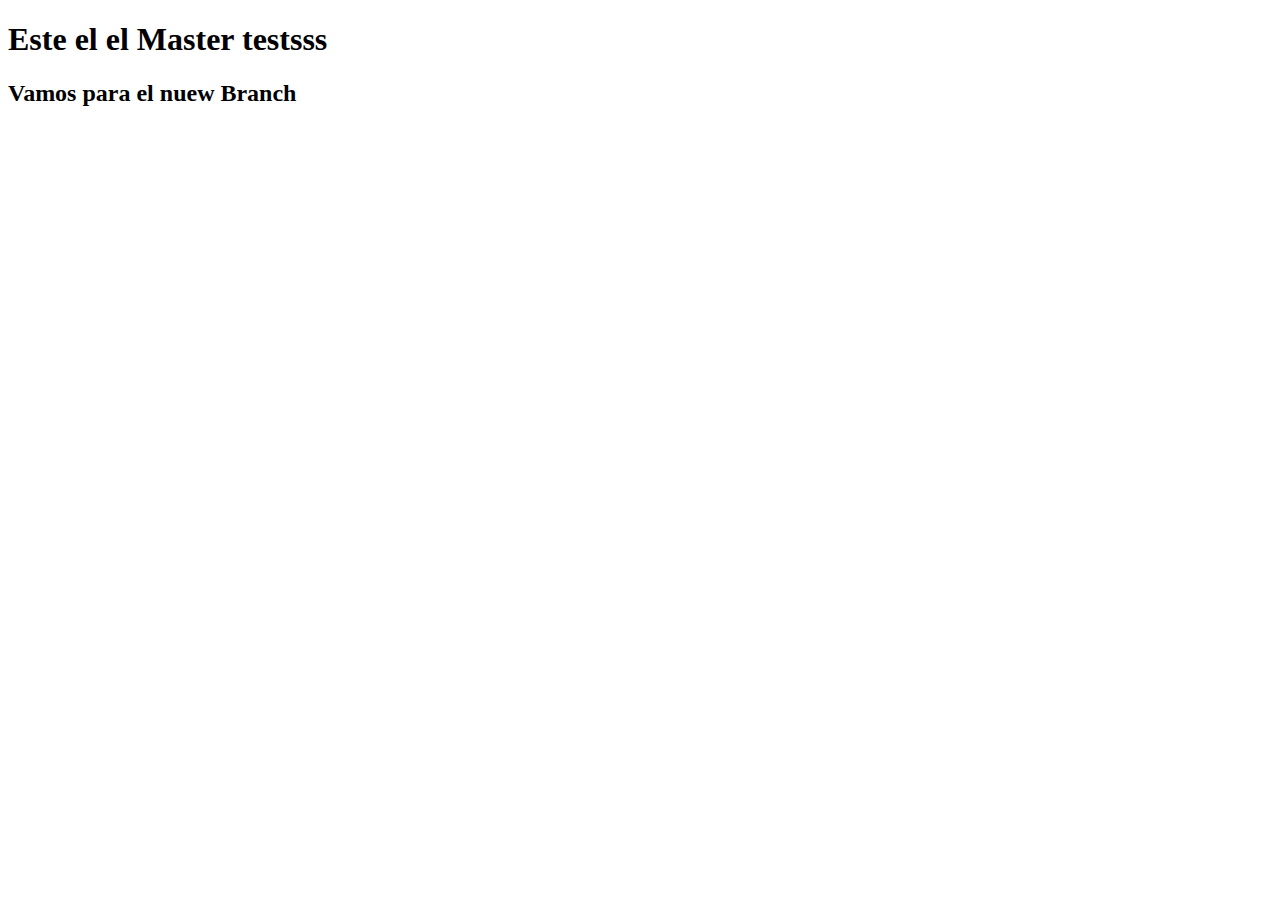
<file: index.html>
<!DOCTYPE html>
<html lang="en">
<head>
    <meta charset="UTF-8">
    <meta http-equiv="X-UA-Compatible" content="IE=edge">
    <meta name="viewport" content="width=device-width, initial-scale=1.0">
    <title>Git</title>
</head>
<body>
 <h1>Este el el Master testsss</h1>
 <h2>Vamos para el nuew Branch</h2>
</body>
</html>
</file>
